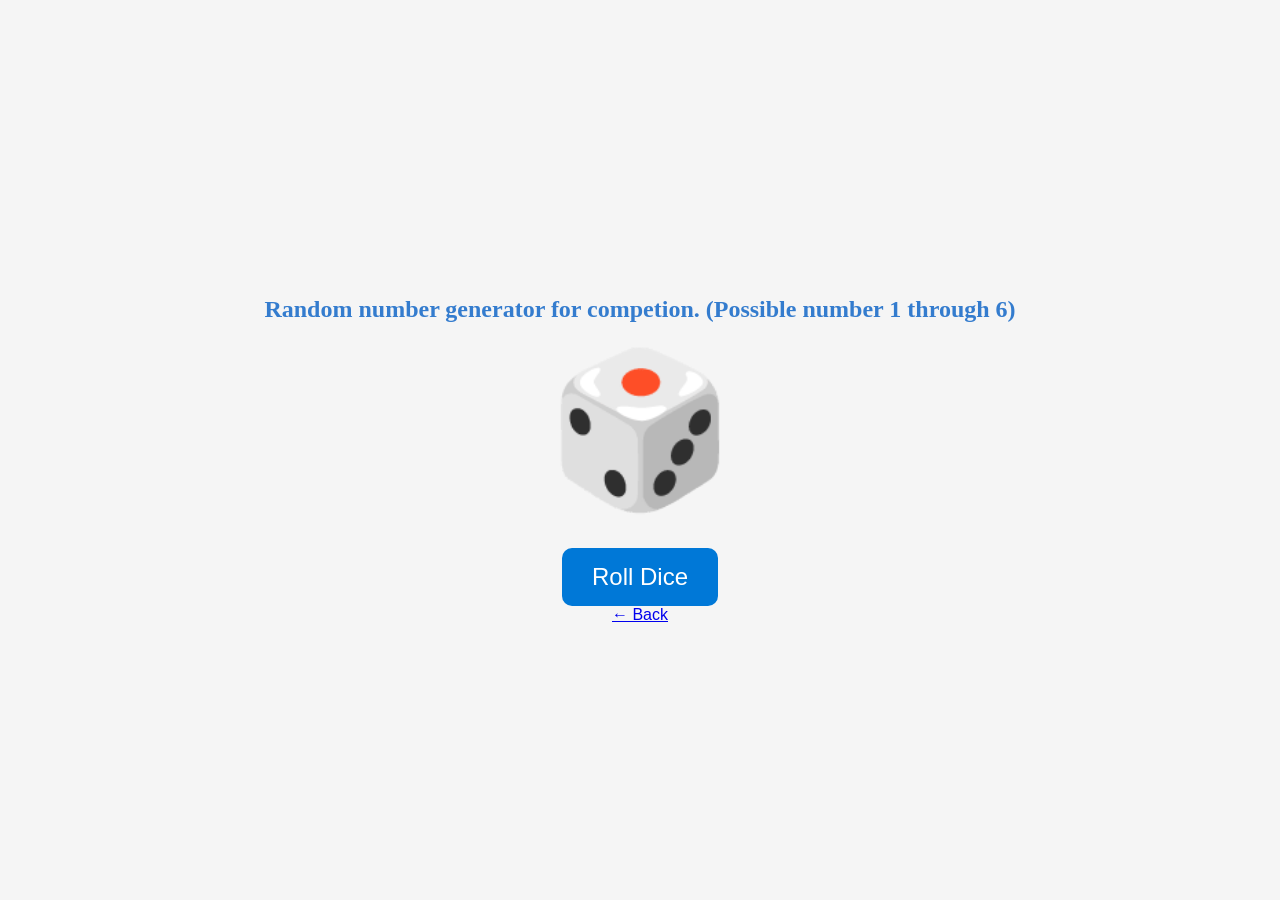
<file: dice.html>
<script>
    function generateNumber() {
        const randomNumber = Math.floor(Math.random() * 6) + 1;
        document.getElementById("number").textContent = randomNumber;
    }
</script>

<!DOCTYPE html>
<html lang="en">
<head>
    <meta charset="UTF-8">
    <meta name="viewport" content="width=device-width, initial-scale=1.0">
    <title>Dice Roller</title>
    <h2 style="text-align:center;font-family:tahoma; color:rgb(52, 124, 206);">Random number generator for competion.  (Possible number 1 through 6)</h2>

    <style>
        body {
            font-family: Arial, sans-serif;
            display: flex;
            flex-direction: column;
            justify-content: center;
            align-items: center;
            height: 100vh;
            margin: 0;
            background: #f5f5f5;
        }

        #dice {
            font-size: 150px;
            margin-bottom: 30px;
            user-select: none;
        }

        button {
            font-size: 24px;
            padding: 15px 30px;
            cursor: pointer;
            border: none;
            border-radius: 10px;
            background: #0078d7;
            color: white;
        }

        button:hover {
            background: #005fa3;
        }

        .rolling {
            animation: spin 0.15s linear infinite;
        }

        @keyframes spin {
            from { transform: rotate(0deg); }
            to   { transform: rotate(360deg); }
        }
    </style>
</head>
<body>

    <div id="dice">🎲</div>

    <button onclick="rollDice()">Roll Dice</button>

    <script>
        const diceFaces = ["⚀", "⚁", "⚂", "⚃", "⚄", "⚅"];
        let rolling = false;

        function rollDice() {
            if (rolling) return;

            rolling = true;

            const dice = document.getElementById("dice");
            dice.classList.add("rolling");

            const animation = setInterval(() => {
                const temp = Math.floor(Math.random() * 6);
                dice.textContent = diceFaces[temp];
            }, 75);

            setTimeout(() => {
                clearInterval(animation);

                const result = Math.floor(Math.random() * 6);
                dice.textContent = diceFaces[result];

                dice.classList.remove("rolling");
                rolling = false;
            }, 1000);
        }
    </script>

    <a href="index.html" class="back">← Back</a>

</body>
</html>
</file>
